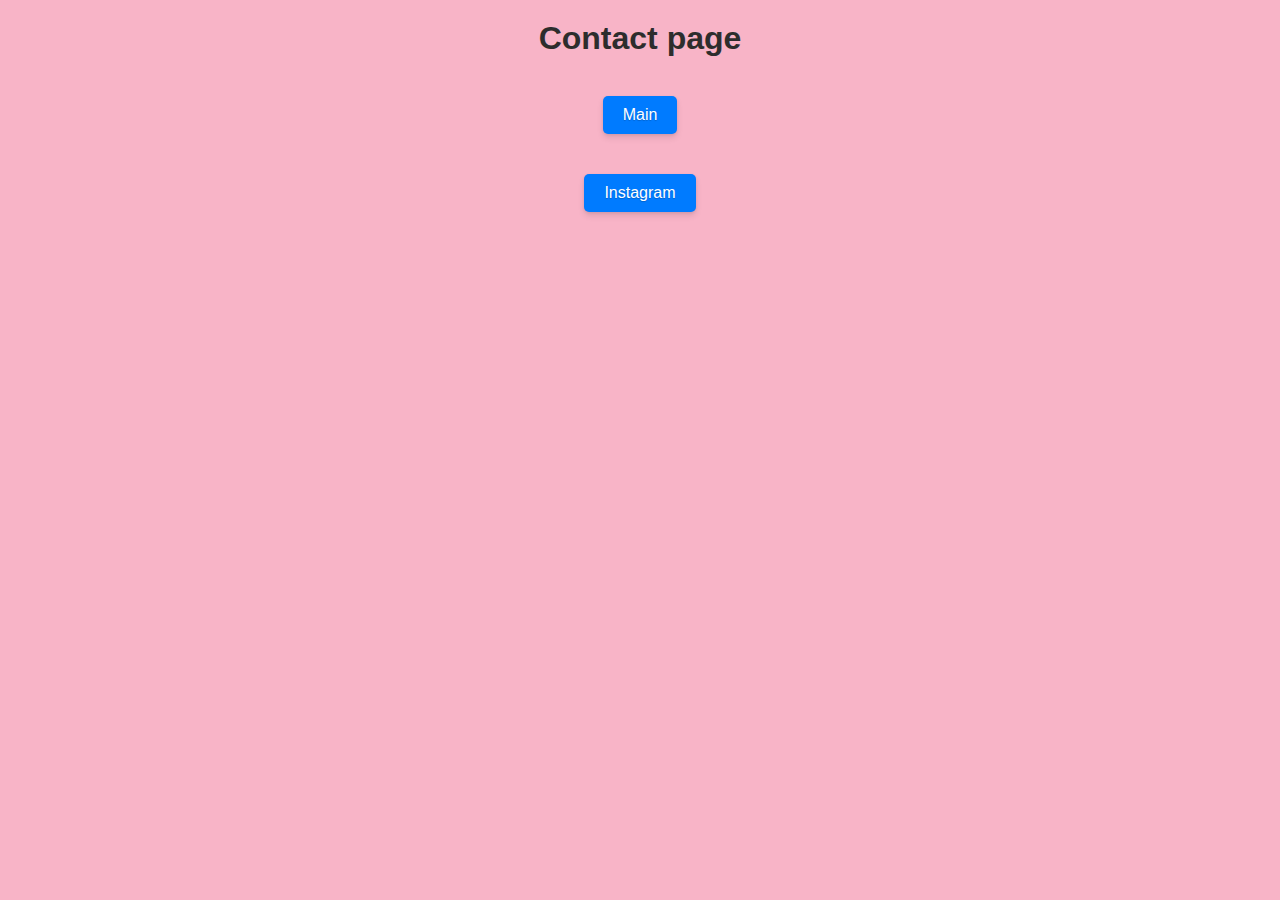
<file: contact.html>
<!DOCTYPE html>
<html lang="en"> 
<head>
    <meta charset="UTF-8">
    <title>Contact</title>
    <link rel="stylesheet" href="stylecontact.css">
</head>
<body>
    <h1>Contact page</h1>
    <h3>
        <button class="volume-button"><a href="/index.html">Main</a></button>
    </h3>
    <h4>
       <button class="volume-button"><a href="https://www.instagram.com/korovkina_marina/" target="_blank">Instagram</a></button> 
    </h4>
</body>
</html>
</file>
<file: stylecontact.css>
body {
    font-family: Verdana, Geneva, Tahoma, sans-serif;
    background-color: #f8b4c7;
    color: #333;
    margin: 0;
    padding: 0;
    display: flex;
    flex-direction: column;
    align-items: center;
    text-align: center;
}


h1 {
    color: #2d2d2d;
    margin: 20px 0;
}

h3 a, h4 a {
    text-decoration: none;
    color: #78b2f1;
    transition: color 0.3s;
}

h3 a:hover, h4 a:hover {
    color: #78b2f1;
}

a {
    text-decoration: none;
    color: #007BFF;
    transition: color 0.3s;
}

a:hover {
    color: #0056b3;
}
button {
    border: none;
    padding: 10px 20px;
    cursor: pointer;
    font-size: 16px;
}

button a {
    text-decoration: none;
    color: white;
}

button.volume-button {
    background-color: #007BFF;
    border: none;
    border-radius: 5px;
    color: white;
    text-shadow: 0 1px 1px rgba(0, 0, 0, 0.2);
    box-shadow: 0 4px 6px rgba(0, 0, 0, 0.1), 0 1px 3px rgba(0, 0, 0, 0.08);
    transition: all 0.3s ease;
}

button.volume-button:hover {
    background-color: #0056b3;
    box-shadow: 0 6px 8px rgba(0, 0, 0, 0.15), 0 3px 6px rgba(0, 0, 0, 0.1);
}

button.volume-button:active {
    background-color: #004080;
    box-shadow: 0 2px 4px rgba(0, 0, 0, 0.2), 0 1px 2px rgba(0, 0, 0, 0.15);
    transform: translateY(2px);
}
</file>
